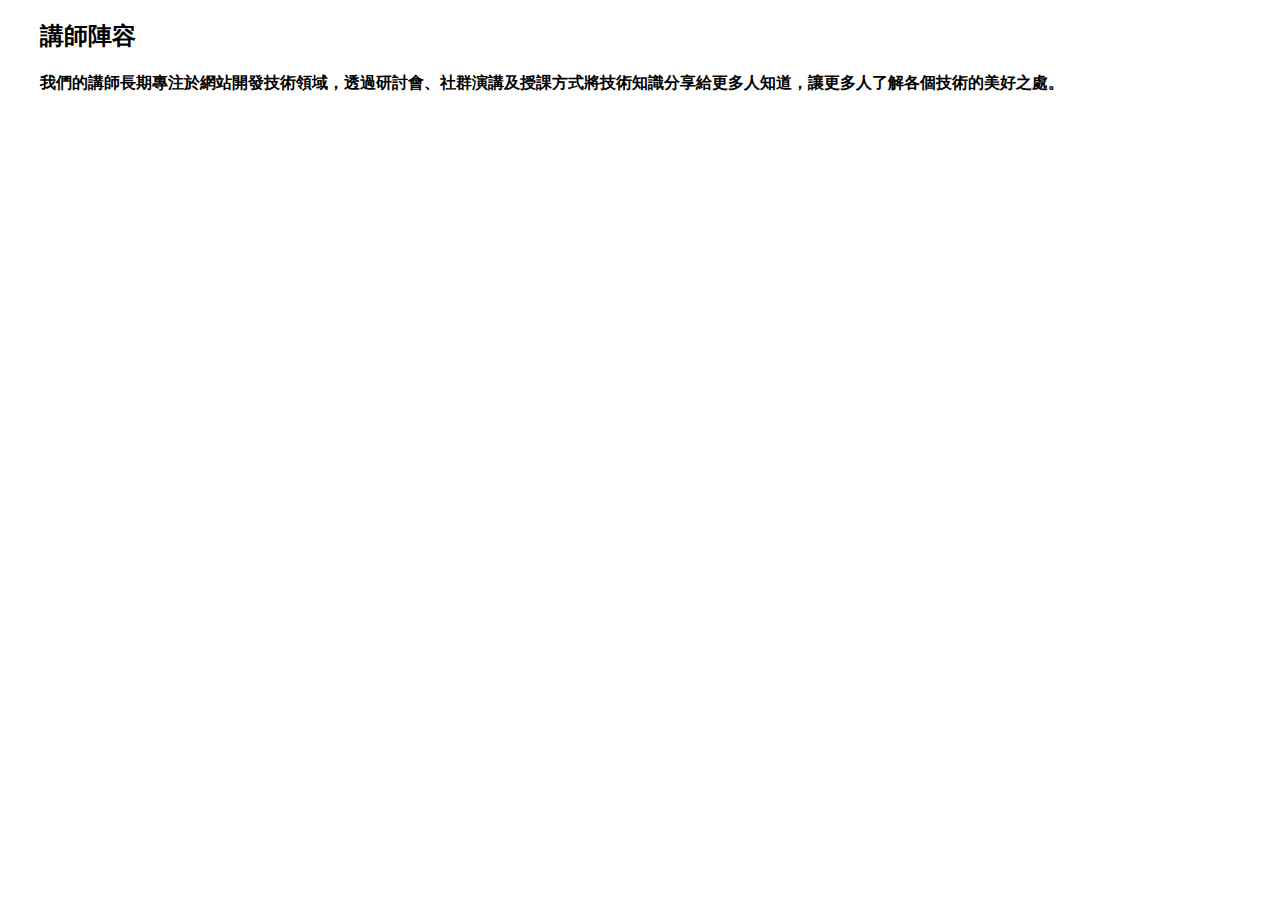
<file: 講師陣容切版/01.html>
<!DOCTYPE html>
<html lang="en">
  <head>
    <meta charset="UTF-8" />
    <meta name="viewport" content="width=device-width, initial-scale=1.0" />
    <title>Document</title>
    <link rel="stylesheet" href="style.css" />
  </head>
  <body>
    <div class="content">
      <section class="teacher">
        <div class="section-head">
          <h2>講師陣容</h2>
          <h4>
            我們的講師長期專注於網站開發技術領域，透過研討會、社群演講及授課方式將技術知識分享給更多人知道，讓更多人了解各個技術的美好之處。
          </h4>
        </div>
        <div class="section-content"></div>
      </section>
    </div>
  </body>
</html>
</file>
<file: 講師陣容切版/style.css>
section {
  width: 1200px;
  margin: auto;
}

.title {
  width: 720px;
  margin: 40px auto;
}

.title h2 {
  font-size: 30px;
  text-align: left;
  margin-bottom: 32px;
}

.title h4 {
  font-size: 20px;
  text-align: left;
  line-height: 28px;
}

.wrap {
  display: flex;
  flex-wrap: wrap;
  justify-content: space-between;
  margin: auto;
  padding: 40px;
}

.card-header {
  display: flex;
  align-items: center;
  padding: 6px 10px;
  border-bottom: 2px;
  border-color: gray;
  border-style: solid;
}

.t-name {
  margin-left: 20px;
}
.t-name p {
  margin-bottom: 24px;
}

.t-name h3 {
  font-size: 20px;
  line-height: 28px;
}

ol,
ul {
  list-style: none;
  display: flex;
}

.social-icons {
  display: flex;
  justify-content: flex-start;
  margin-top: 0.5rem;
}

.icon {
  padding: 0.5rem;
  color: gray;
}

.card-item {
  width: 500px;
  margin: 15px;
  /* border: 1px solid red; */
  /* padding: 20px; */
}

.card-content {
  padding: 10px 10px;
}

.card-content p {
  display: inline-block;
  margin-bottom: 8px;
}

.others {
  display: flex;
  align-items: center;
  margin-bottom: 1rem;
}

.others p {
  flex-shrink: 0;
}

.others hr {
  width: 100%;
  height: 1px;
  background-color: gray;
  flex-shrink: 1;
  align-self: self-end;
}

.card-footer a {
  color: red;
  display: inline-block;
  border: 1px solid red;
  padding: 0.25rem 0.75rem;
  text-decoration: none;
  margin-bottom: 8px;
}

.courses-title h3 {
  font-size: 20px;
  line-height: 28px;
}

.courses-cards {
  display: flex;
  justify-content: space-between;
  margin: 1.5rem auto 3rem; /*上 右左 下*/
  /* border: 1px solid red; */
}

.course-card {
  width: 380px;
}

.course-content {
  padding: 1.25rem;
  margin-bottom: 12px;
}

.course-month {
  border-style: solid;
  border-bottom: 1px;
  border-color: gray;
}
.course-month span {
  display: inline-block;
  color: gray;
  border: 1px solid gray;
  padding: 5px;
}
.course-more {
  width: 100px;
  margin: auto;
  border: 1px solid red;
  text-align: center;
  padding: 10px;
}

.course-more a {
  color: red;
  text-decoration: none;
}
</file>
